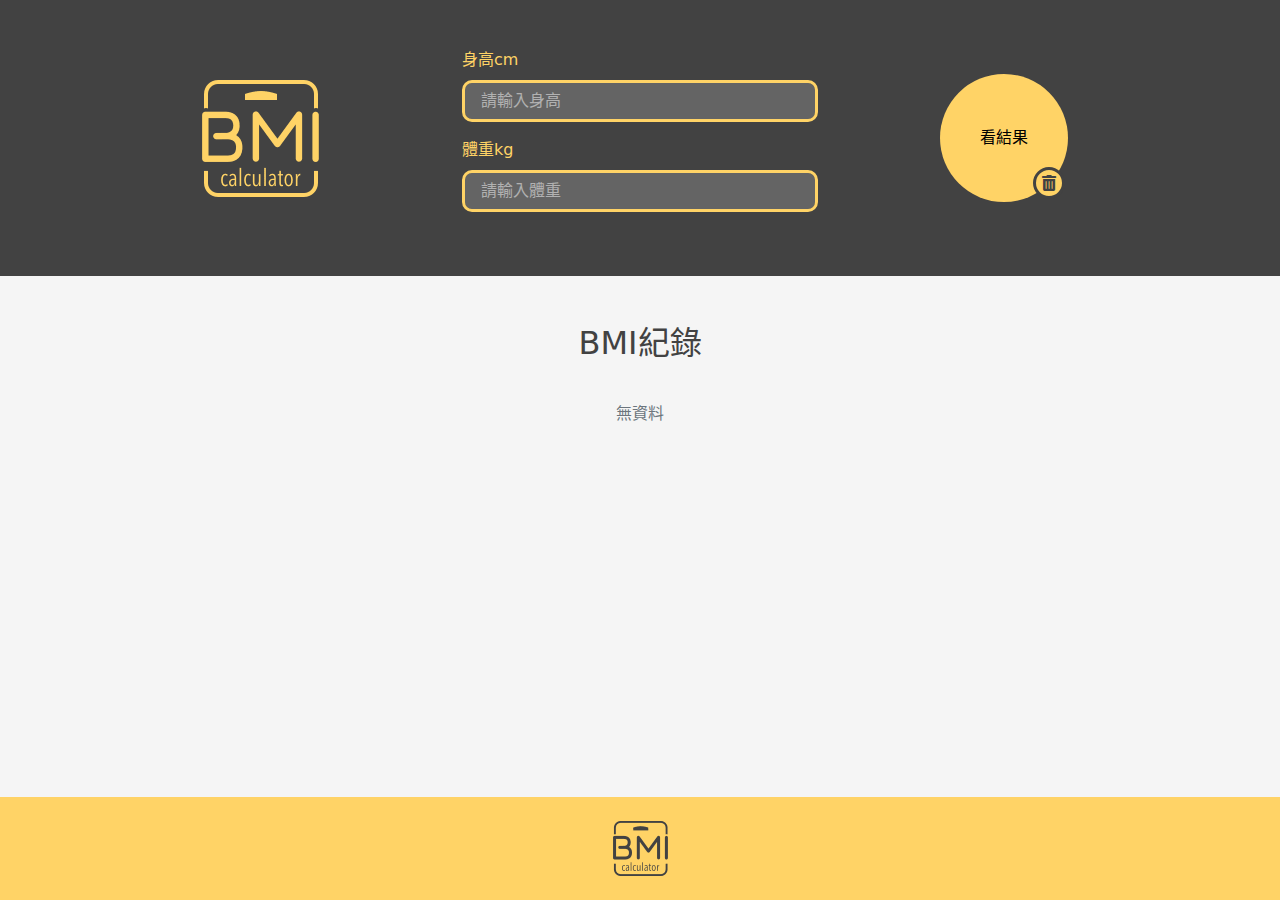
<file: index.html>
<!doctype html><html lang="zh-tw"><head><meta charset="UTF-8"><meta name="viewport" content="width=device-width,initial-scale=1"><title>BMI體脂計算器</title><link rel="shortcut icon" href="images/favicon/favicon.ico"/><link rel="icon" type="image/png" href="images/favicon/favicon-96x96.png" sizes="96x96"/><link rel="icon" type="image/svg+xml" href="images/favicon/favicon.svg"/><link rel="apple-touch-icon" sizes="180x180" href="images/favicon/apple-touch-icon.png"/><meta name="apple-mobile-web-app-title" content="MyWebSite"/><link rel="manifest" href="images/favicon/site.webmanifest"/><link rel="stylesheet" href="https://cdnjs.cloudflare.com/ajax/libs/font-awesome/5.15.4/css/all.min.css"><script defer="defer" src="./js/main.js"></script><link href="css/style.css" rel="stylesheet"></head><body><header class="bg-dark-gray py-5"><div class="container"><div class="row flex-column flex-sm-row align-items-center"><div class="col"><div class="logo-container"><img class="img-fluid" src="./images/logo-y.png" alt=""></div></div><div class="col"><div class="mb-3"><label for="height" class="form-label text-primary">身高cm</label> <input id="height" class="input-height form-control" placeholder="請輸入身高"></div><div class="mb-3"><label for="weight" class="form-label text-primary">體重kg</label> <input id="weight" class="input-weight form-control" placeholder="請輸入體重"></div></div><div class="col"><div class="d-flex justify-content-center align-items-center position-relative"><button type="button" class="btn-result">看結果 <span class="result-text"></span></button> <button type="button" class="btn-return"><i class="fas fa-trash-alt"></i></button></div></div></div></div></header><main><div class="container"><div class="text-center mt-5"><h1 class="text-dark-gray fs-2">BMI紀錄</h1></div><ul class="bmi-list list-unstyled"><p class="text-center text-secondary">無資料</p></ul></div></main><footer class="bg-primary py-4"><div class="d-flex justify-content-center"><img src="./images/logo.png" alt=""></div></footer></body></html>
</file>
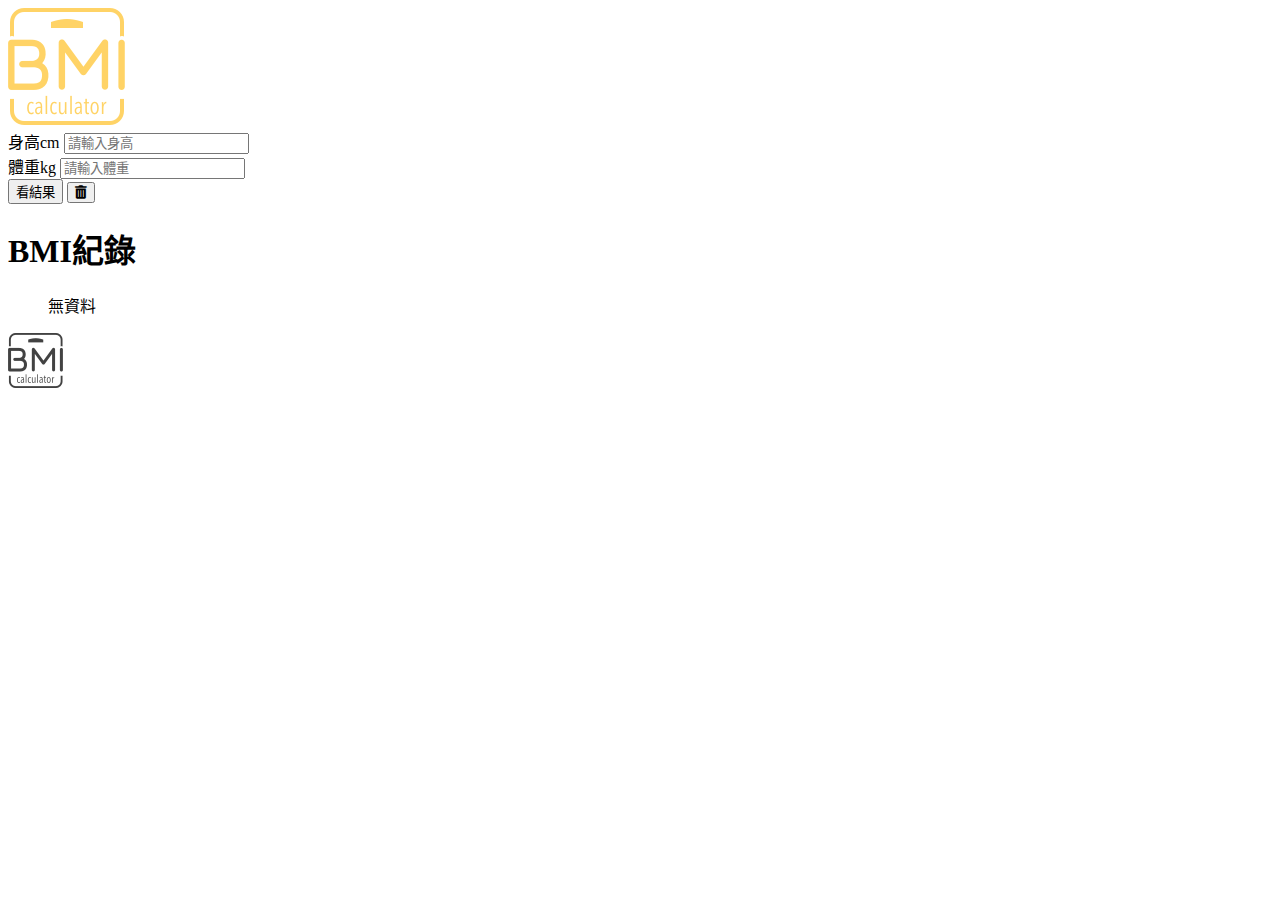
<file: src/index.html>
<!DOCTYPE html>
<html lang="zh-tw">
<head>
    <meta charset="UTF-8">
    <meta name="viewport" content="width=device-width, initial-scale=1.0">
    <title>BMI體脂計算器</title>
    <link rel="shortcut icon" href="images/favicon/favicon.ico" />
    <link rel="icon" type="image/png" href="images/favicon/favicon-96x96.png" sizes="96x96" />
    <link rel="icon" type="image/svg+xml" href="images/favicon/favicon.svg" />
    <link rel="apple-touch-icon" sizes="180x180" href="images/favicon/apple-touch-icon.png" />
    <meta name="apple-mobile-web-app-title" content="MyWebSite" />
    <link rel="manifest" href="images/favicon/site.webmanifest" />
    <link rel="stylesheet" href="https://cdnjs.cloudflare.com/ajax/libs/font-awesome/5.15.4/css/all.min.css">
</head>
<body>
    <header class="bg-dark-gray py-5">
        <div class="container">
            <div class="row flex-column flex-sm-row align-items-center">
                <div class="col">
                    
                    <div class="logo-container">
                        <img class="img-fluid" src="./images/logo-y.png" alt="">
                    </div>
                </div>
                <div class="col">
                    <div class="mb-3">
                        <label for="height" class="form-label text-primary">身高cm</label>
                        <input id="height" type="text" class="input-height form-control" placeholder="請輸入身高">
                    </div>
                    <div class="mb-3">
                        <label for="weight" class="form-label text-primary">體重kg</label>
                        <input id="weight" type="text" class="input-weight form-control" placeholder="請輸入體重">
                    </div>
                </div>
                <div class="col">
                    <div class="d-flex justify-content-center align-items-center position-relative">
                        <button type="button" class="btn-result">看結果
                            <span class="result-text"></span>
                        </button>
                        <button type="button" class="btn-return">
                            <i class="fas fa-trash-alt"></i>
                        </button>
                    </div>
                </div>
            </div>
        </div>
    </header>
    <main>
        <div class="container">
            <div class="text-center mt-5">
                <h1 class="text-dark-gray fs-2">BMI紀錄</h1>
            </div>
            <ul class="bmi-list list-unstyled">
                <p class="text-center text-secondary">無資料</p>
            </ul>
        </div>
    </main>
    <footer class="bg-primary py-4">
        <div class="d-flex justify-content-center">
            <img src="./images/logo.png" alt="">
        </div>
    </footer>
</body>
</html>
</file>
